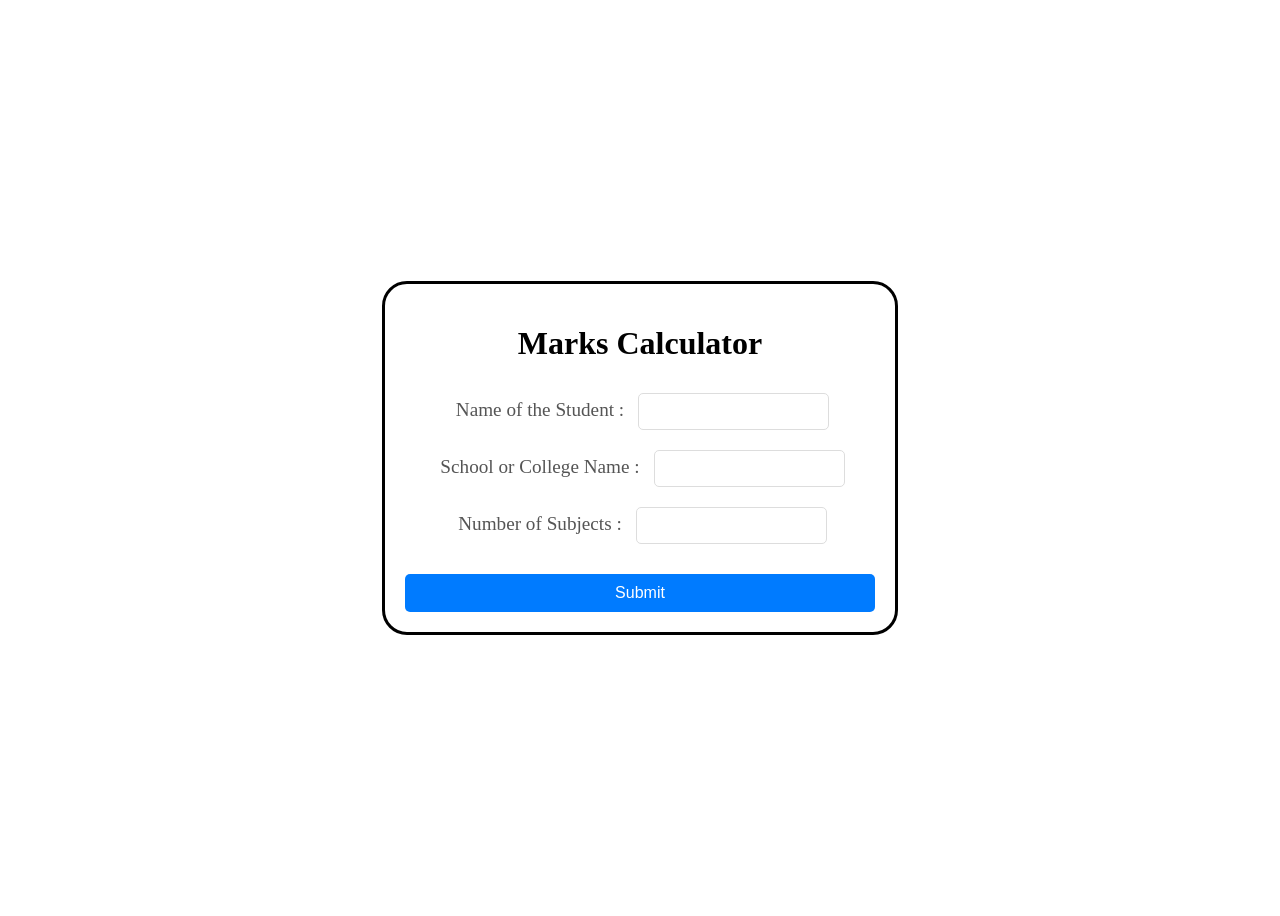
<file: index.html>
<!DOCTYPE html>
<html lang="en">

<head>
    <meta charset="UTF-8">
    <meta name="viewport" content="width=device-width, initial-scale=1.0">
    <title>Marks Calculator</title>
    <link rel="icon" type="image/png" href="verify.png">
    <link rel="stylesheet" href="style.css">
</head>

<body>
    <div id="toclose" class="contain">
        <h1>Marks Calculator</h1>
        <div class="container">
            <form id="subjectForm">
                <div class="nameof">
                    <label>Name of the Student :</label>
                    <input type="text" id="nameofst">
                </div>
                <div class="college">
                    <label>School or College Name :</label>
                    <input type="text" id="collegein">
                </div>
                <div class="nof">
                    <label>Number of Subjects :</label>
                    <input type="number" id="numSubjects" min="1" required>
                </div>
            </form>
            <button type="button" onclick="generateMarksInputs()">Submit</button>
            <form id="marksForm" style="display: none;">
                <div id="marksInputs"></div>
                <button type="button" onclick="calculateResults()">Calculate</button>
            </form>
        </div>
    </div>
    <div id="container2">
        <h1>RESULTS</h1>
        <h3>AARAV EDUCATIONAL TRUST</h3>
        <p>no:2/118,Trichy Highway,Ariyalur - 621653</p>
        <p>Phone : +91 7339443437 , Landline : 04239-766745</p>
        <table id="bio">
            <tr>
                <th>Name :</th>
                <td id="nametost"></td>
                <th>College :</th>
                <td id="collegeto"></td>
            </tr>
        </table>
        <table id="marksTable">
            <thead>
                <tr>
                    <th>S.No</th>
                    <th>Name of Subject</th>
                    <th>Marks</th>
                    <th>Grade</th>
                    <th>Pass/Fail</th>
                </tr>
            </thead>
            <tbody>
                <!-- Rows will be added here dynamically -->
            </tbody>
            <tfoot>
                <tr>
                    <td colspan="2">Total</td>
                    <td colspan="3" id="totalMarks"></td>
                </tr>
                <tr>
                    <td colspan="2">Average</td>
                    <td colspan="3" id="averageMarks"></td>
                </tr>
            </tfoot>
        </table>
        <div class="seal">
            <img src="aarav_stamp.png">
        </div>
        <div id="res">
            <button id="printButton" onclick="printResults()">Print Results</button>
        </div>
    </div>
</body>
<script src="script.js"></script>

</html>
</file>
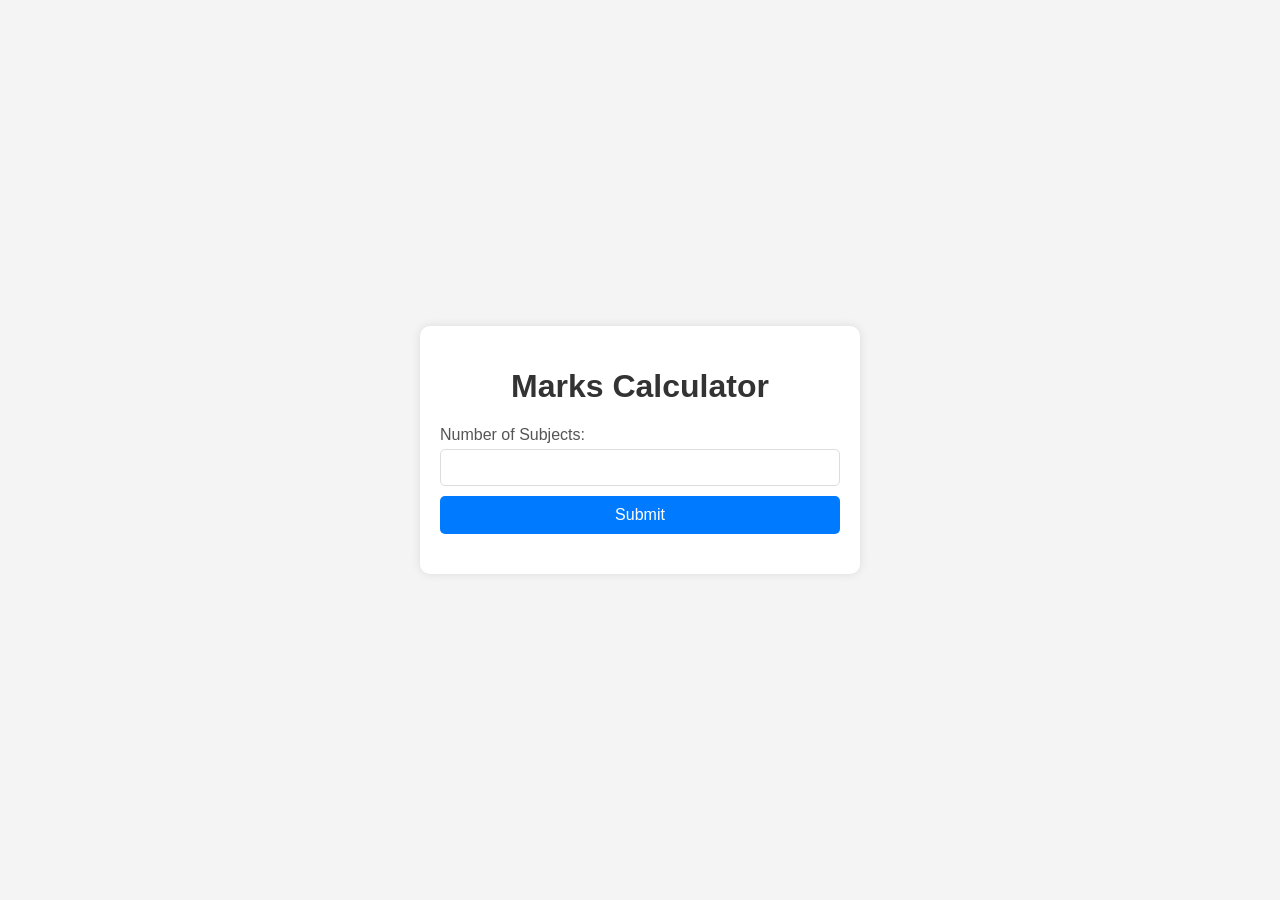
<file: day_1/day1.html>
<!DOCTYPE html>
<html lang="en">

<head>
    <meta charset="UTF-8">
    <meta name="viewport" content="width=device-width, initial-scale=1.0">
    <title>Mark Calculator</title>
</head>
<style>
    body {
        font-family: Arial, sans-serif;
        background-color: #f4f4f4;
        margin: 0;
        padding: 0;
        display: flex;
        justify-content: center;
        align-items: center;
        height: 100vh;
    }

    .container {
        background-color: #fff;
        padding: 20px;
        border-radius: 10px;
        box-shadow: 0 0 10px rgba(0, 0, 0, 0.1);
        max-width: 400px;
        width: 100%;
    }

    h1 {
        text-align: center;
        color: #333;
    }

    form {
        margin-bottom: 20px;
    }

    label {
        display: block;
        margin-bottom: 5px;
        color: #555;
    }

    input[type="number"],
    input[type="text"] {
        width: calc(100% - 22px);
        padding: 10px;
        margin-bottom: 10px;
        border: 1px solid #ddd;
        border-radius: 5px;
        display: block;
    }

    button {
        width: 100%;
        padding: 10px;
        background-color: #007BFF;
        color: #fff;
        border: none;
        border-radius: 5px;
        cursor: pointer;
        font-size: 16px;
    }

    button:hover {
        background-color: #0056b3;
    }

    .subject-input {
        margin-bottom: 15px;
    }

    .results {
        display: none;
        margin-top: 20px;
        text-align: center;
        font-size: x-large;
    }

    .results h2 {
        text-align: center;
        color: #333;
    }

    .results p {
        text-align: center;
        color: #555;
        font-size: 45;
        font-weight: bold;
    }

    #printButton {
        display: block;
        margin: 20px auto 0;
    }

    @media print {
        body * {
            visibility: hidden;
        }

        #results,
        #results * {
            visibility: visible;
        }

        #results {
            position: absolute;
            left: 0;
            top: 0;
            width: 100%;
            padding: 20px;
            box-sizing: border-box;
        }
    }
</style>

<body>
    <div class="container">
        <h1>Marks Calculator</h1>
        <form id="subjectForm">
            <label>Number of Subjects:</label>
            <input type="number" id="numSubjects" min="1" required>
            <button type="button" onclick="generateMarksInputs()">Submit</button>
        </form>
        <form id="marksForm" style="display: none;">
            <div id="marksInputs"></div>
            <button type="button" onclick="calculateResults()">Calculate</button>
        </form>
        <center>
            <div id="results" style="display:none;">
                <h2>Results</h2>
                <p id="average"></p>
                <p id="Total"></p>
                <p id="details"></p>
                <div id="res" style="display:none">
                    <button id="printButton" onclick="printResults()">Print Results</button>
                </div>
            </div>
        </center>
    </div>
</body>
<script>
    function generateMarksInputs() {
        const numSubjects = document.getElementById("numSubjects").value;
        const marksForm = document.getElementById("marksForm");
        const marksInputs = document.getElementById("marksInputs");

        marksInputs.innerHTML = "";
        for (let i = 0; i < numSubjects; i++) {
            const subjectDiv = document.createElement('div');
            subjectDiv.className = "subject-input";

            const nameLabel = document.createElement('label');
            nameLabel.textContent = `Name of Subject ${i + 1} : `;

            const nameInput = document.createElement('input');
            nameInput.type = 'text';
            nameInput.required = true;

            const markLabel = document.createElement('label');
            markLabel.textContent = `Mark for Subject ${i + 1} : `;

            const markInput = document.createElement('input');
            markInput.type = 'number';
            markInput.min = '0';
            markInput.max = '100';
            markInput.required = true;

            subjectDiv.appendChild(nameLabel);
            subjectDiv.appendChild(nameInput);
            subjectDiv.appendChild(markLabel);
            subjectDiv.appendChild(markInput);

            marksInputs.appendChild(subjectDiv);
        }
        marksForm.style.display = 'block';
    }
    function calculateResults() {
        const subjectInputs = document.querySelectorAll('.subject-input');
        let totalMarks = 0;
        let details = '';

        subjectInputs.forEach((subjectInput, index) => {
            const nameInput = subjectInput.querySelector('input[type="text"]');
            const markInput = subjectInput.querySelector('input[type="number"]');
            
            if (nameInput && markInput) {
                const subjectName = nameInput.value;
                const subjectMark = parseInt(markInput.value);
                const passOrFail = subjectMark >= 35 ? 'Pass' : 'Fail';
                totalMarks += subjectMark;
                details += `${subjectName}: ${subjectMark} - ${passOrFail}<br><br>`;
            } else {
                console.error(`Error accessing input elements for subject ${index + 1}`);
            }
        });

        const averageMark = totalMarks / subjectInputs.length;
        document.getElementById('average').innerHTML = `Average Mark : ${averageMark.toFixed(2)}`;
        document.getElementById('Total').innerHTML = `Total Marks : ${totalMarks} / ${subjectInputs.length * 100}`;
        document.getElementById('details').innerHTML = details;
        document.getElementById('res').style.display = 'block';
        document.getElementById('results').style.display = 'block';
    }

    function printResults() {
        document.getElementById('res').style.display ='none';
        window.print();
    }
</script>

</html>
</file>
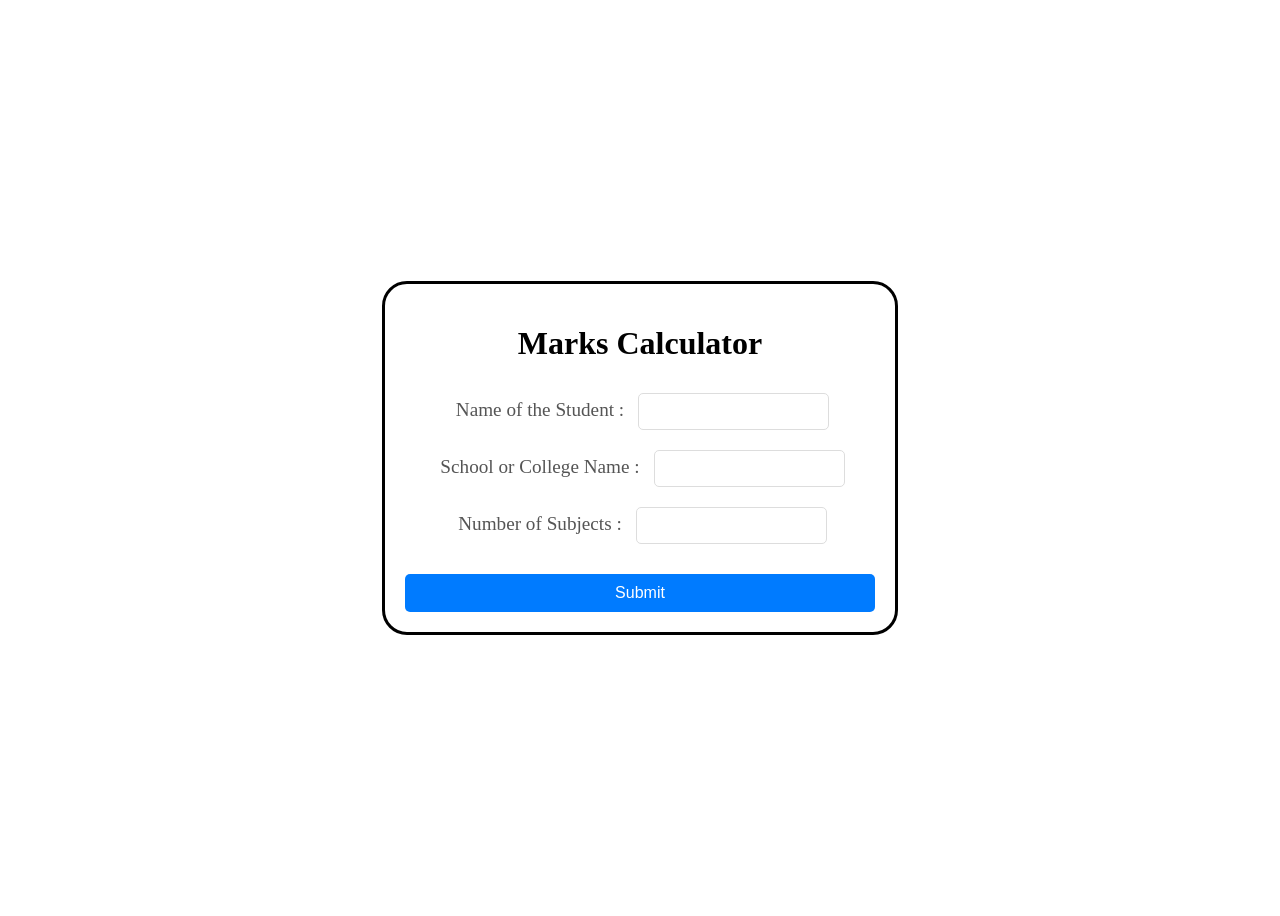
<file: day_2/day2.html>
<!DOCTYPE html>
<html lang="en">

<head>
    <meta charset="UTF-8">
    <meta name="viewport" content="width=device-width, initial-scale=1.0">
    <title>Marks Calculator</title>
    <link rel="icon" type="image/png" href="verify.png">
    <link rel="stylesheet" href="style.css">
</head>

<body>
    <div id="toclose" class="contain">
        <h1>Marks Calculator</h1>
        <div class="container">
            <form id="subjectForm">
                <div class="nameof">
                    <label>Name of the Student :</label>
                    <input type="text" id="nameofst">
                </div>
                <div class="college">
                    <label>School or College Name :</label>
                    <input type="text" id="collegein">
                </div>
                <div class="nof">
                    <label>Number of Subjects :</label>
                    <input type="number" id="numSubjects" min="1" required>
                </div>
            </form>
            <button type="button" onclick="generateMarksInputs()">Submit</button>
            <form id="marksForm" style="display: none;">
                <div id="marksInputs"></div>
                <button type="button" onclick="calculateResults()">Calculate</button>
            </form>
        </div>
    </div>
    <div id="container2">
        <h1>RESULTS</h1>
        <h3>AARAV EDUCATIONAL TRUST</h3>
        <p>no:2/118,Trichy Highway,Ariyalur - 621653</p>
        <p>Phone : +91 7339443437 , Landline : 04239-766745</p>
        <table id="bio">
            <tr>
                <th>Name :</th>
                <td id="nametost"></td>
                <th>College :</th>
                <td id="collegeto"></td>
            </tr>
        </table>
        <table id="marksTable">
            <thead>
                <tr>
                    <th>S.No</th>
                    <th>Name of Subject</th>
                    <th>Marks</th>
                    <th>Grade</th>
                    <th>Pass/Fail</th>
                </tr>
            </thead>
            <tbody>
                <!-- Rows will be added here dynamically -->
            </tbody>
            <tfoot>
                <tr>
                    <td colspan="2">Total</td>
                    <td colspan="3" id="totalMarks"></td>
                </tr>
                <tr>
                    <td colspan="2">Average</td>
                    <td colspan="3" id="averageMarks"></td>
                </tr>
            </tfoot>
        </table>
        <div class="seal">
            <img src="aarav stamp.png">
        </div>
        <div id="res">
            <button id="printButton" onclick="printResults()">Print Results</button>
        </div>
    </div>
</body>
<script src="script.js"></script>

</html>
</file>
<file: style.css>
body{
    display: flex;
    text-align: center;
    justify-content: center;
    align-items: center;
    height:100vh;
}
body h1{
    text-align: center;
}
.contain{
    margin: 20px;
    min-width: none;
    max-width: 700px;
    border-radius: 25px;
    border-color: black;
    border: solid;
    padding:20px;
    margin-top: auto;
    margin-bottom: auto;
}
form{
    display: block;
}   
#container2{
    min-width: none;
    max-width: 1000px;
    border-radius: 25px;
    border-color: black;
    border: solid;
    padding:20px;
    margin-top: auto;
    margin-bottom: auto;
    display: none;
}
form {
    margin-bottom: 20px;
    padding:0px 20px 0px 20px;
}

#subjectForm label {
    margin: 15px 0px 15px 15px;
    color: #555;
    font-size:larger;
}

#marksForm label{
    margin:15px;
    margin-right:5px;
    color:#555;
}
#subjectForm input{
    width:calc(100%-200px);
    padding: 10px;
    margin: 10px;
    border: 1px solid #ddd;
    border-radius: 5px;
}
#marksForm input[type="text"] {
    padding: 10px;
    margin: 10px;
    border: 1px solid #ddd;
    border-radius: 5px;
    max-height:20px;
    height: 100vh;
    margin:auto;
    
}
#marksForm input[type="number"] {
    padding: 10px;
    border: 1px solid #ddd;
    border-radius: 5px;
    max-height: 20px;
    height:100vh;
    margin:auto;
    width:40px;
}

button {
    width: 100%;
    padding: 10px;
    background-color: #007BFF;
    color: #fff;
    border: none;
    border-radius: 5px;
    cursor: pointer;
    font-size: 16px;
}
table{
    padding:20px; 
    margin:auto;
    align-items: center;   
}
table thead{
    padding:2px;
}
table th,table tr,table td{
    border:1px solid black;
    padding:auto;
    width:max-content;
}
img{
    max-width: 100px;
    max-height:100px;
    margin-left:300px;
}
#marksInputs{
    display: block;
}
#bio tr,
#bio th,
#bio td{
    border:none;
    margin:0px 10px 0px 10px;
    margin:auto;
}
.subject-input{
    width:100%;
    display: flex;
    margin:10px 0px 5px 0px;
}
</file>
<file: day_2/style.css>
body{
    display: flex;
    text-align: center;
    justify-content: center;
    align-items: center;
    height:100vh;
}
body h1{
    text-align: center;
}
.contain{
    margin: 20px;
    min-width: none;
    max-width: 700px;
    border-radius: 25px;
    border-color: black;
    border: solid;
    padding:20px;
    margin-top: auto;
    margin-bottom: auto;
}
form{
    display: block;
}   
#container2{
    min-width: none;
    max-width: 1000px;
    border-radius: 25px;
    border-color: black;
    border: solid;
    padding:20px;
    margin-top: auto;
    margin-bottom: auto;
    display: none;
}
form {
    margin-bottom: 20px;
    padding:0px 20px 0px 20px;
}

#subjectForm label {
    margin: 15px 0px 15px 15px;
    color: #555;
    font-size:larger;
}

#marksForm label{
    margin:15px;
    margin-right:5px;
    color:#555;
}
#subjectForm input{
    width:calc(100%-200px);
    padding: 10px;
    margin: 10px;
    border: 1px solid #ddd;
    border-radius: 5px;
}
#marksForm input[type="text"] {
    padding: 10px;
    margin: 10px;
    border: 1px solid #ddd;
    border-radius: 5px;
    max-height:20px;
    height: 100vh;
    margin:auto;
    
}
#marksForm input[type="number"] {
    padding: 10px;
    border: 1px solid #ddd;
    border-radius: 5px;
    max-height: 20px;
    height:100vh;
    margin:auto;
    width:40px;
}

button {
    width: 100%;
    padding: 10px;
    background-color: #007BFF;
    color: #fff;
    border: none;
    border-radius: 5px;
    cursor: pointer;
    font-size: 16px;
}
table{
    padding:20px; 
    margin:auto;
    align-items: center;   
}
table thead{
    padding:2px;
}
table th,table tr,table td{
    border:1px solid black;
    padding:auto;
    width:max-content;
}
img{
    max-width: 100px;
    max-height:100px;
    margin-left:300px;
}
#marksInputs{
    display: block;
}
#bio tr,
#bio th,
#bio td{
    border:none;
    margin:0px 10px 0px 10px;
    margin:auto;
}
.subject-input{
    width:100%;
    display: flex;
    margin:10px 0px 5px 0px;
}
</file>
